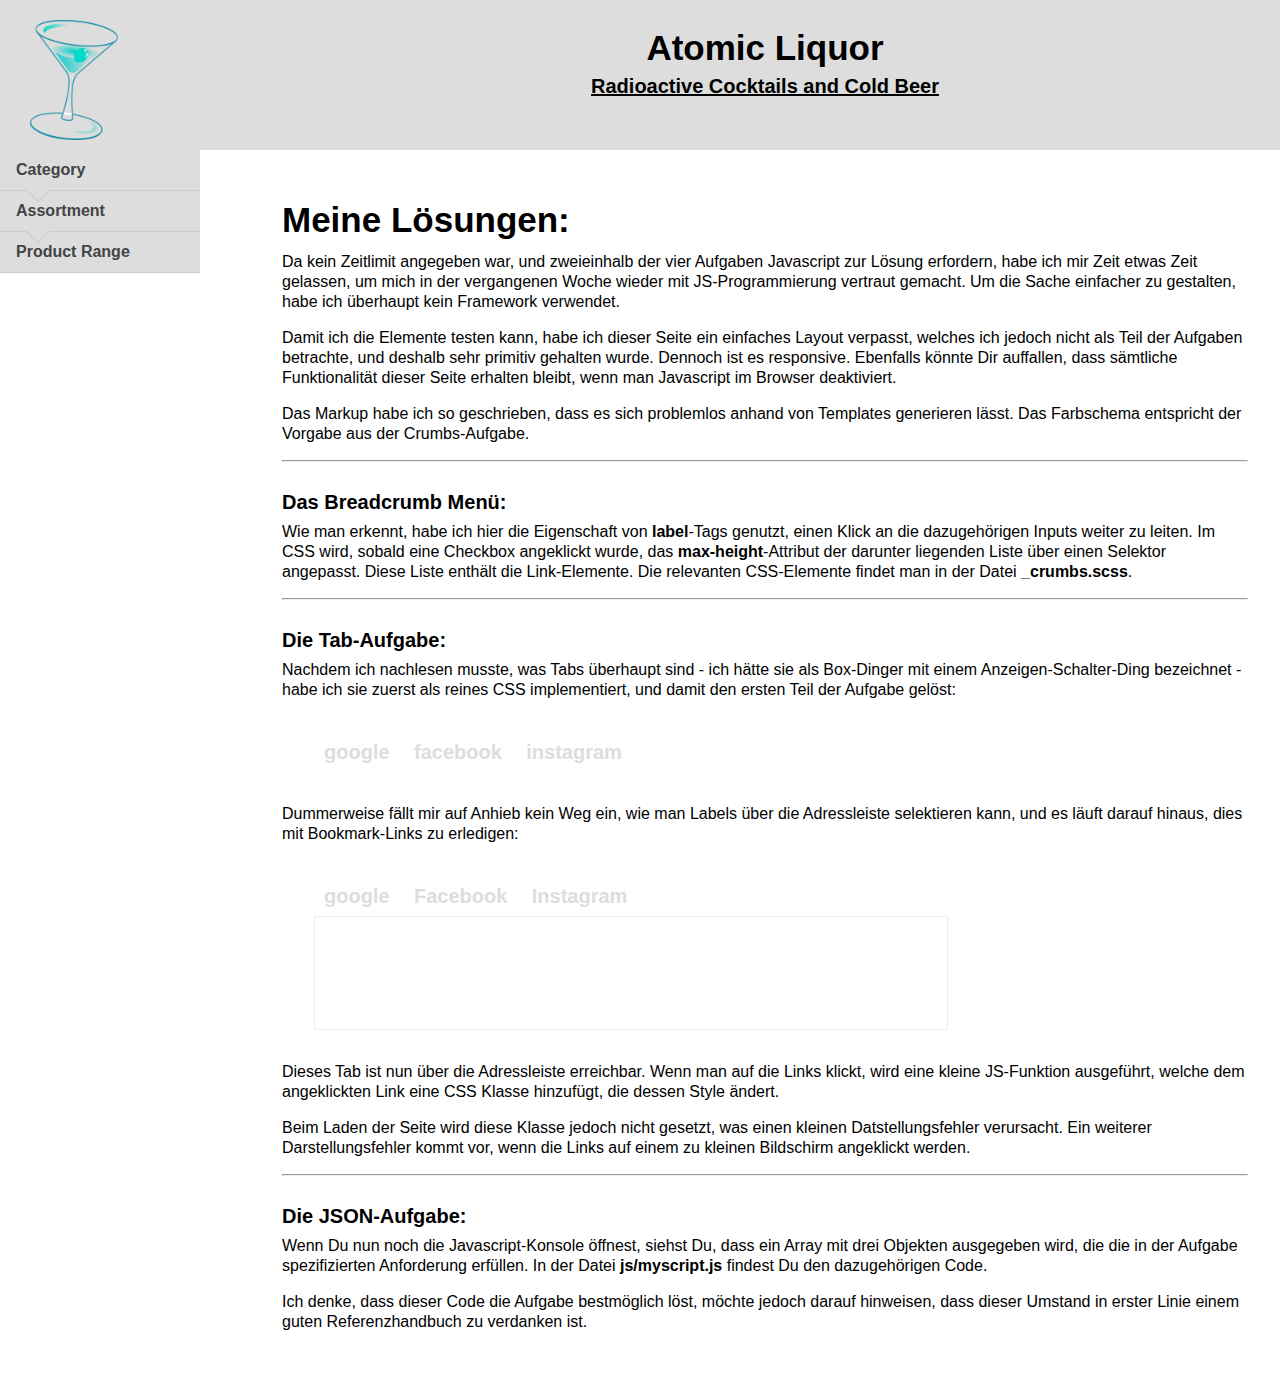
<file: crumbs/index.html>
<!DOCTYPE html>
<html lang="de">
    <head>
        <meta charset="utf-8" />
        <meta name="viewport" content="width=device-width" />
        <link href="css/screen.css" media="screen" rel="stylesheet" type="text/css" />
        <title>Breadcrumb Menu</title>
    </head>
    <body>
        <header id="main-header">
            <h1>Atomic Liquor</h1>
            <h2>Radioactive Cocktails and Cold Beer</h2>
        </header>
        <nav id="navbar">
            <ul id="crumbs">
                <li class="parent">
                    <input type="checkbox" id="cb_1" />
                    <label for="cb_1">Category</label>
                    <div class="triangle"></div>
                    <ul class="children">
                        <li><a href="">Product 1</a></li>
                        <li><a href="">Product 2</a></li>
                        <li><a href="">Product 3</a></li>
                        <li><a href="">Product 4</a></li>
                        <li><a href="">Product 5</a></li>
                        <li><a href="">Product 6</a></li>
                    </ul>
                </li>
                <li class="parent">
                    <input type="checkbox" id="cb_2" />
                    <label for="cb_2">Assortment</label>
                    <div class="triangle"></div>
                    <ul class="children">
                        <li><a href="">Product 1</a></li>
                        <li><a href="">Product 2</a></li>
                        <li><a href="">Product 3</a></li>
                        <li><a href="">Product 4</a></li>
                        <li><a href="">Product 5</a></li>
                        <li><a href="">Product 6</a></li>
                    </ul>
                </li>
                <li class="parent">
                    <input type="checkbox" id="cb_3" />
                    <label for="cb_3">Product Range</label>
                    <ul class="children">
                        <li><a href="">Product 1</a></li>
                        <li><a href="">Product 2</a></li>
                        <li><a href="">Product 3</a></li>
                        <li><a href="">Product 4</a></li>
                        <li><a href="">Product 5</a></li>
                        <li><a href="">Product 6</a></li>
                    </ul>
                </li>
            </ul>
        </nav>

        <main>
            <h1>Meine Lösungen:</h1>
            <p>Da kein Zeitlimit angegeben war, und zweieinhalb der vier Aufgaben Javascript zur Lösung erfordern, habe ich mir Zeit etwas Zeit gelassen, um mich in der vergangenen Woche wieder mit JS-Programmierung vertraut gemacht. Um die Sache einfacher zu gestalten, habe ich überhaupt kein Framework verwendet.</p>
            <p>Damit ich die Elemente testen kann, habe ich dieser Seite ein einfaches Layout verpasst, welches ich jedoch nicht als Teil der Aufgaben betrachte, und deshalb sehr primitiv gehalten wurde. Dennoch ist es responsive. Ebenfalls könnte Dir auffallen, dass sämtliche Funktionalität dieser Seite erhalten bleibt, wenn man Javascript im Browser deaktiviert.</p>
            <p>Das Markup habe ich so geschrieben, dass es sich problemlos anhand von Templates generieren lässt. Das Farbschema entspricht der Vorgabe aus der Crumbs-Aufgabe.</p>

            <hr>

            <h2>Das Breadcrumb Menü:</h2>
            <p>Wie man erkennt, habe ich hier die Eigenschaft von <b>label</b>-Tags genutzt, einen Klick an die dazugehörigen Inputs weiter zu leiten. Im CSS wird, sobald eine Checkbox angeklickt wurde, das <b>max-height</b>-Attribut der darunter liegenden Liste über einen Selektor angepasst. Diese Liste enthält die Link-Elemente. Die relevanten CSS-Elemente findet man in der Datei <b>_crumbs.scss</b>.</p>

            <hr>

            <h2>Die Tab-Aufgabe:</h2>
            <p>Nachdem ich nachlesen musste, was Tabs überhaupt sind - ich hätte sie als Box-Dinger mit einem Anzeigen-Schalter-Ding bezeichnet - habe ich sie zuerst als reines CSS implementiert, und damit den ersten Teil der Aufgabe gelöst:</p>

            <div class="base-tab css-radio-tab">
                <input type="radio" name="tab-name" id="tab-select_1" value="google" />
                <label for="tab-select_1">google</label>
                <input type="radio" name="tab-name" id="tab-select_2" value="facebook" />
                <label for="tab-select_2">facebook</label>
                <input type="radio" name="tab-name" id="tab-select_3" value="instagram" />
                <label for="tab-select_3">instagram</label>
                <section class="display-area">
                    <section id="content-1" class="tab-content">
                        <p>bla bla bla bla bla bla bla bla bla bla bla bla bla bla bla bla bla bla bla bla bla bla bla bla bla bla bla bla bla bla bla bla bla bla bla bla bla bla bla bla bla bla bla bla bla bla bla bla bla bla bla</p>
                        <p>bla bla bla bla bla bla bla bla bla bla bla bla bla bla bla bla bla bla bla bla bla bla bla bla bla bla bla bla bla bla bla bla bla bla bla bla bla bla bla bla bla bla bla bla bla bla bla bla bla bla bla</p>
                    </section>
                    <section id="content-2" class="tab-content">
                        <p>bloblo blo blo blo blo blo blo blo blo blo blo blo blo blo blo blo blo blo blo blo blo blo blo blo blo blo blo blo blo blo  </p>
                        <p>bloblo blo blo blo blo blo blo blo blo blo blo blo blo blo blo blo blo blo blo blo blo blo blo blo blo blo blo blo blo blo  </p>
                    </section>
                    <section id="content-3" class="tab-content">
                        <p>blu blu blu blu blu blu blu blu blu blu blu blu blu blu blu blu blu blu blu blu blu blu blu blu blu blu blu blu blu blu blu blu blu blu blu blu blu blu blu blu blu </p>
                        <p>blu blu blu blu blu blu blu blu blu blu blu blu blu blu blu blu blu blu blu blu blu blu blu blu blu blu blu blu blu blu blu blu blu blu blu blu blu blu blu blu blu </p>
                    </section>
                </section>
            </div>

            <p>Dummerweise fällt mir auf Anhieb kein Weg ein, wie man Labels über die Adressleiste selektieren kann, und es läuft darauf hinaus, dies mit Bookmark-Links zu erledigen:</p>

            <div class="base-tab bookmark-tab">
                <a href="#tab1" class="tablink" onClick="set_active_tablink(this)">google</a>
                <a href="#tab2" class="tablink" onClick="set_active_tablink(this)">Facebook</a>
                <a href="#tab3" class="tablink" onClick="set_active_tablink(this)">Instagram</a>
                <section class="display-area">
                    <section id="tab1" class="tab-content">
                        <p>bla bla bla bla bla bla bla bla bla bla bla bla bla bla bla bla bla bla bla bla bla bla bla bla bla bla bla bla bla bla bla bla bla bla bla bla bla bla bla bla bla bla bla bla bla bla bla bla bla bla bla</p>
                        <p>bla bla bla bla bla bla bla bla bla bla bla bla bla bla bla bla bla bla bla bla bla bla bla bla bla bla bla bla bla bla bla bla bla bla bla bla bla bla bla bla bla bla bla bla bla bla bla bla bla bla bla</p>
                    </section>
                    <section id="tab2" class="tab-content">
                        <p>bloblo blo blo blo blo blo blo blo blo blo blo blo blo blo blo blo blo blo blo blo blo blo blo blo blo blo blo blo blo blo  </p>
                        <p>bloblo blo blo blo blo blo blo blo blo blo blo blo blo blo blo blo blo blo blo blo blo blo blo blo blo blo blo blo blo blo  </p>
                    </section>
                    <section id="tab3" class="tab-content">
                        <p>blu blu blu blu blu blu blu blu blu blu blu blu blu blu blu blu blu blu blu blu blu blu blu blu blu blu blu blu blu blu blu blu blu blu blu blu blu blu blu blu blu </p>
                        <p>blu blu blu blu blu blu blu blu blu blu blu blu blu blu blu blu blu blu blu blu blu blu blu blu blu blu blu blu blu blu blu blu blu blu blu blu blu blu blu blu blu </p>
                    </section>
                </section>
            </div>

            <p>Dieses Tab ist nun über die Adressleiste erreichbar. Wenn man auf die Links klickt, wird eine kleine JS-Funktion ausgeführt, welche dem angeklickten Link eine CSS Klasse hinzufügt, die dessen Style ändert.</p>
            <p>Beim Laden der Seite wird diese Klasse jedoch nicht gesetzt, was einen kleinen Datstellungsfehler verursacht. Ein weiterer Darstellungsfehler kommt vor, wenn die Links auf einem zu kleinen Bildschirm angeklickt werden.</p>

            <hr>

            <h2>Die JSON-Aufgabe:</h2>
            <p>Wenn Du nun noch die Javascript-Konsole öffnest, siehst Du, dass ein Array mit drei Objekten ausgegeben wird, die die in der Aufgabe spezifizierten Anforderung erfüllen. In der Datei <b>js/myscript.js</b> findest Du den dazugehörigen Code.</p>
            <p>Ich denke, dass dieser Code die Aufgabe bestmöglich löst, möchte jedoch darauf hinweisen, dass dieser Umstand in erster Linie einem guten Referenzhandbuch zu verdanken ist.</p>
        </main>
        <script src="js/myscript.js"></script>
        <script src="js/ministuff.js"></script>
    </body>
</html>
</file>
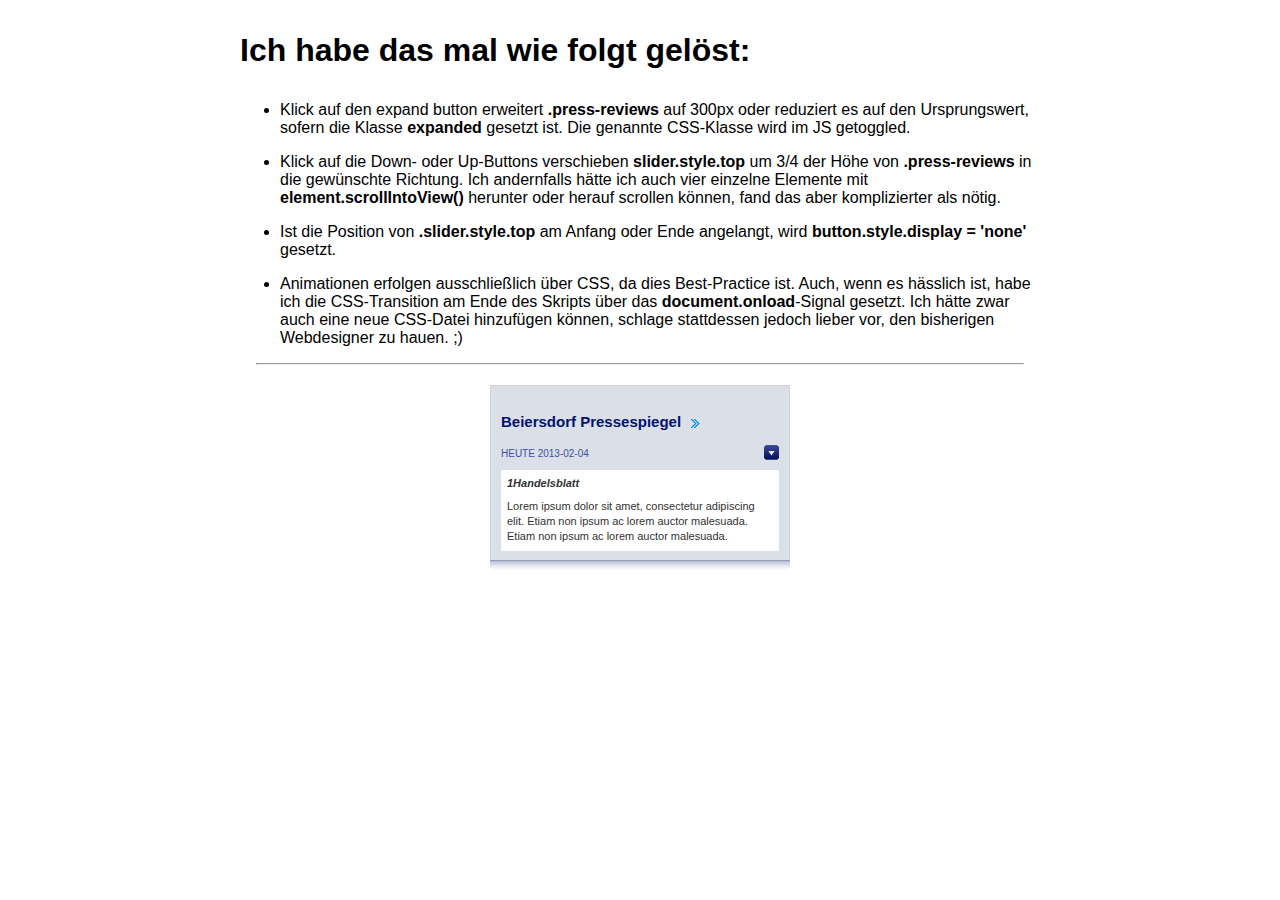
<file: Pressreview/Pressreviews.html>
<!DOCTYPE html>

<html>
<head>
    <title>Pressreview</title>


    <link href="css/normalize.css" rel="stylesheet" />
    <link href="css/all.css" rel="stylesheet" />

    <script src="js/libs/html5.js"></script>
</head>
<body>
    <div style="margin: 1em auto; max-width: 800px;">
        <h1 style="margin: 1em 0;">Ich habe das mal wie folgt gel&ouml;st:</h1>
        <ul>
            <li style="margin-bottom: 1em;">Klick auf den expand button erweitert <b>.press-reviews</b> auf 300px oder reduziert es auf den Ursprungswert, sofern die Klasse <b>expanded</b> gesetzt ist. Die genannte CSS-Klasse wird im JS getoggled.</li>
            <li style="margin-bottom: 1em;">Klick auf die Down- oder Up-Buttons verschieben <b>slider.style.top</b> um 3/4 der H&ouml;he von <b>.press-reviews</b> in die gew&uuml;nschte Richtung. Ich andernfalls h&auml;tte ich auch vier einzelne Elemente mit <b>element.scrollIntoView()</b> herunter oder herauf scrollen k&ouml;nnen, fand das aber komplizierter als n&ouml;tig.</li>
            <li style="margin-bottom: 1em;">Ist die Position von <b>.slider.style.top</b> am Anfang oder Ende angelangt, wird <b>button.style.display = 'none'</b> gesetzt.</li>
            <li style="margin-bottom: 1em;">Animationen erfolgen ausschlie&szlig;lich &uumlber CSS, da dies Best-Practice ist. Auch, wenn es h&auml;sslich ist, habe ich die CSS-Transition am Ende des Skripts &uuml;ber das <b>document.onload</b>-Signal gesetzt. Ich h&auml;tte zwar auch eine neue CSS-Datei hinzuf&uuml;gen k&ouml;nnen, schlage stattdessen jedoch lieber vor, den bisherigen Webdesigner zu hauen. ;)</li>
        </ul>
        <hr style="margin: 1em;">
    </div>

    <section class="press-review-box" data-interval="6000">

        <header>
            <h1><a href="/">Beiersdorf Pressespiegel<span class="icon"></span></a></h1>
            <div class="date">Heute 2013-02-04</div>
            <div class="expand-button"></div>
        </header>

        <div class="press-reviews">
            <div class="slider">
                <article class="press-review">
                    <a href="http://www.handelsblatt.com/themen/Beiersdorf%20AG">
                        <span>
                            <h1>1Handelsblatt</h1>
                            <span>Lorem ipsum dolor sit amet, consectetur adipiscing elit. Etiam non ipsum ac lorem auctor malesuada. Etiam non ipsum ac lorem auctor malesuada.</span>
                        </span>
                    </a>
                </article>
                <article class="press-review">
                    <a href="http://www.wallstreet-online.de/nachricht/5076254-beiersdorf-hochgehebelter-unlimited-turbo-bull" title="Press Review">
                        <span>
                            <h1>2wallstreet:online</h1>
                            <span>Nachfolgend wieder eine Szenarien Hebelzertifikate Vorstellung. Wer in den nächsten Tagen mit wieder steigenden Kursen in den Aktien von Beiersdorf rechnet, kann die erwartete Aufwärtsbewegung mit dem folgenden Zertifikat handeln</span>
                        </span>
                    </a>
                </article>
                <article class="press-review">
                    <a href="http://www.abendblatt.de/hamburg/article112338216/Zehn-neue-Produkte-von-Beiersdorf.html" title="Press Review">
                        <span>
                            <h1>3Abendblatt</h1>
                            <span>Zehn neue Produkte von Beiersdorf</span>
                        </span>
                    </a>
                </article>
                <article class="press-review">
                    <a href="http://www.handelsblatt.com/themen/Beiersdorf%20AG">
                        <span>
                            <h1>4Handelsblatt</h1>
                            <span>Lorem ipsum dolor sit amet, consectetur adipiscing elit. Etiam non ipsum ac lorem auctor malesuada.</span>
                        </span>
                    </a>
                </article>
                <article class="press-review">
                    <a href="http://www.wallstreet-online.de/nachricht/5076254-beiersdorf-hochgehebelter-unlimited-turbo-bull">
                        <span>
                            <h1>5wallstreet:online</h1>
                            <span>Nachfolgend wieder eine Szenarien Hebelzertifikate Vorstellung. Wer in den nächsten Tagen mit wieder steigenden Kursen in den Aktien von Beiersdorf rechnet, kann die erwartete Aufwärtsbewegung mit dem folgenden Zertifikat handeln</span>
                        </span>
                    </a>
                </article>
                <article class="press-review">
                    <a href="http://www.abendblatt.de/hamburg/article112338216/Zehn-neue-Produkte-von-Beiersdorf.html">
                        <span>
                            <h1>6Abendblatt</h1>
                            <span>Zehn neue Produkte von Beiersdorf</span>
                        </span>
                    </a>
                </article>
                <article class="press-review">
                    <a href="http://www.handelsblatt.com/themen/Beiersdorf%20AG">
                        <span>
                            <h1>7Handelsblatt</h1>
                            <span>Lorem ipsum dolor sit amet, consectetur adipiscing elit. Etiam non ipsum ac lorem auctor malesuada.</span>
                        </span>
                    </a>
                </article>
                <article class="press-review">
                    <a href="http://www.wallstreet-online.de/nachricht/5076254-beiersdorf-hochgehebelter-unlimited-turbo-bull">
                        <span>
                            <h1>8wallstreet:online</h1>
                            <span>Nachfolgend wieder eine Szenarien Hebelzertifikate Vorstellung. Wer in den nächsten Tagen mit wieder steigenden Kursen in den Aktien von Beiersdorf rechnet, kann die erwartete Aufwärtsbewegung mit dem folgenden Zertifikat handeln</span>
                        </span>
                    </a>
                </article>
                <article class="press-review">
                    <a href="http://www.abendblatt.de/hamburg/article112338216/Zehn-neue-Produkte-von-Beiersdorf.html">
                        <span>
                            <h1>9Abendblatt</h1>
                            <span>Zehn neue Produkte von Beiersdorf</span>
                        </span>
                    </a>
                </article>
            </div>
        </div>

        <footer>
            <div class="up"></div>
            <div class="down"></div>
            <div class="clear"></div>
        </footer>

        <div class="shadow"></div>
    </section>



    <script src="js/libs/jquery-1.8.3.min.js"></script>
    <script src="js/libs/modernizr.js"></script>

    <script src="js/pressreview.js"></script>

</body>
</html>
</file>
<file: crumbs/css/screen.css>
html,body,div,span,applet,object,iframe,h1,h2,h3,h4,h5,h6,p,blockquote,pre,a,abbr,acronym,address,big,cite,code,del,dfn,em,img,ins,kbd,q,s,samp,small,strike,strong,sub,sup,tt,var,b,u,i,center,dl,dt,dd,ol,ul,li,fieldset,form,label,legend,table,caption,tbody,tfoot,thead,tr,th,td,article,aside,canvas,details,embed,figure,figcaption,footer,header,hgroup,menu,nav,output,ruby,section,summary,time,mark,audio,video{margin:0;padding:0;border:0;font:inherit;font-size:100%;vertical-align:baseline}html{line-height:1}ol,ul{list-style:none}table{border-collapse:collapse;border-spacing:0}caption,th,td{text-align:left;font-weight:normal;vertical-align:middle}q,blockquote{quotes:none}q:before,q:after,blockquote:before,blockquote:after{content:"";content:none}a img{border:none}article,aside,details,figcaption,figure,footer,header,hgroup,main,menu,nav,section,summary{display:block}.base-tab{margin:2em}.base-tab .display-area{padding:1em;border:solid thin #eee;min-height:5em;max-width:600px;display:none}.base-tab .display-area .tab-content{display:none;overflow:hidden}.css-radio-tab input[type="radio"]{display:none}.css-radio-tab input[type="radio"]+label{color:#ddd}.css-radio-tab input[type="radio"]+label:hover{color:#ccc}.css-radio-tab input[type="radio"]:checked+label{position:relative;bottom:-1px;color:#444;background-color:white;border:thin solid #eee;border-top:thick solid #eee;border-bottom:none;z-index:2}.css-radio-tab #tab-select_1:checked ~ .display-area{display:table}.css-radio-tab #tab-select_1:checked ~ .display-area>#content-1{display:block;max-height:500px}.css-radio-tab #tab-select_2:checked ~ .display-area{display:table}.css-radio-tab #tab-select_2:checked ~ .display-area>#content-2{display:block;max-height:500px}.css-radio-tab #tab-select_3:checked ~ .display-area{display:table}.css-radio-tab #tab-select_3:checked ~ .display-area>#content-3{display:block;max-height:500px}.css-radio-tab label{display:inline-block;font-size:20px;line-height:40px;font-weight:bold;padding:0 10px}.bookmark-tab .display-area{display:block}.bookmark-tab .tablink{display:inline-block;font-size:20px;line-height:40px;font-weight:bold;padding:0 10px;color:#ddd;text-decoration:none}.bookmark-tab .tablink:hover{color:#ccc}.bookmark-tab .tablink-active{position:relative;bottom:-1px;color:#444;background-color:white;border:thin solid #eee;border-top:thick solid #eee;border-bottom:none;z-index:2}.bookmark-tab .tablink-active:hover{color:#444}.bookmark-tab #tab1,.bookmark-tab #tab2,.bookmark-tab #tab3{display:none}.bookmark-tab #tab1:target{display:block}.bookmark-tab #tab2:target{display:block}.bookmark-tab #tab3:target{display:block}@media only screen and (max-width: 600px){.base-tab{margin:2em 1em}.base-tab label,.base-tab .tablink{display:block;border:thin solid #eee;border-top:none;text-align:center}.base-tab label:first-of-type,.base-tab .tablink:first-of-type{border-top:thin solid #eee}.base-tab .tablink{bottom:0;border:thin solid #eee;border-top:none}.base-tab .tablink:first-of-type{border-top:thin solid #eee}.base-tab .tablink:last-of-type{border-bottom:none}.base-tab input[type="radio"]:checked+label{bottom:0;border:thin solid #eee;border-top:none}.base-tab input[type="radio"]:checked+label:first-of-type{border-top:thin solid #eee}.base-tab input[type="radio"]:checked+label:last-of-type{border-bottom:none}}#navbar{float:left;margin:0 2em 1em 0;width:200px;font-size:16px}#navbar #crumbs ul li{padding-left:1em}#navbar #crumbs .parent{position:relative;background-color:#ddd}#navbar #crumbs .parent input[type="checkbox"]{position:absolute;opacity:0}#navbar #crumbs .parent input[type="checkbox"]:checked ~ .children{max-height:100vh}#navbar #crumbs .parent input[type="checkbox"]:checked ~ label{background-color:#eee;color:#77e}#navbar #crumbs .parent input[type="checkbox"]:checked ~ .triangle{background-color:#eee}#navbar #crumbs .parent label{transition:all 0.5s ease;display:block;line-height:40px;font-weight:bold;color:#444;border-bottom:solid thin #ccc;padding-left:1em}#navbar #crumbs .parent .triangle{transition:all 0.5s ease;position:absolute;transform:rotate(45deg);background-color:#ddd;border-bottom:solid thin #ccc;border-right:solid thin #ccc;height:15px;width:15px;border-top:0;border-left:0;top:33px;left:30px;z-index:10}#navbar #crumbs .parent .children{transition:all 0.5s ease;max-height:0;overflow:hidden}#navbar #crumbs .parent .children li{background-color:white;border-bottom:solid thin #eee;font-weight:200;line-height:40px}#navbar #crumbs .parent .children li a{color:#444;text-decoration:none}body{font-family:Arial, Helvetica, sans-serif;min-height:100vh;min-width:300px}h1{font-size:35px;font-weight:bold;margin-bottom:15px;margin-top:20px}h2{font-size:20px;font-weight:bold;margin-bottom:10px;margin-top:30px}p{font-size:16px;line-height:20px;margin-bottom:16px}b{font-weight:bold}pre{font-family:monospace;margin-left:2em}.unordered-list{padding-left:1em;list-style-type:circle}#main-header{min-height:130px;padding:10px;background-color:#ddd;background-image:url("../img/logo.png");background-repeat:no-repeat;background-size:auto 80%;background-position:30px 20px}#main-header h1,#main-header h2{text-align:center;margin-left:250px}#main-header h1{margin-bottom:0.3em}#main-header h2{margin-top:0;text-decoration:underline}main{max-width:1300px;margin-left:250px;padding:2em}@media only screen and (max-width: 768px){#main-header h1,#main-header h2{margin-left:150px}#navbar{float:none;margin:0;width:100%;text-align:center}main{margin:0}}@media only screen and (max-width: 470px){#main-header #main-logo{background-size:30% auto}}
</file>
<file: Pressreview/css/all.css>
﻿/* all.less */
/* glue: 0.2.8.1 hash: 9087d163b1 */
.bdfintranet-sprite-shadow-big,
.bdfintranet-sprite-shadow-large,
.bdfintranet-sprite-shadow-medium,
.bdfintranet-sprite-search-shadow-long,
.bdfintranet-sprite-search-long,
.bdfintranet-sprite-bubble-pointer,
.bdfintranet-sprite-shadow-small,
.bdfintranet-sprite-arrow-up-big-on,
.bdfintranet-sprite-arrow-up-big-off,
.bdfintranet-sprite-arrow-down-big-on,
.bdfintranet-sprite-arrow-down-big-off,
.bdfintranet-sprite-button-big-on,
.bdfintranet-sprite-button-big-off,
.bdfintranet-sprite-button-small-on,
.bdfintranet-sprite-button-small-off,
.bdfintranet-sprite-arrow-right,
.bdfintranet-sprite-arrow-up-small-on,
.bdfintranet-sprite-arrow-up-small-off,
.bdfintranet-sprite-arrow-down-small-on,
.bdfintranet-sprite-arrow-down-small-off,
.bdfintranet-sprite-arrow-blue-right {
  background-image: url('../img/sprite.png');
  background-repeat: no-repeat;
}
.bdfintranet-sprite-shadow-big {
  background-position: 0px 0px;
  width: 620px;
  height: 11px;
}
.bdfintranet-sprite-shadow-large {
  background-position: 0px -11px;
  width: 535px;
  height: 11px;
}
.bdfintranet-sprite-shadow-medium {
  background-position: 0px -22px;
  width: 300px;
  height: 11px;
}
.bdfintranet-sprite-search-shadow-long {
  background-position: -300px -22px;
  width: 300px;
  height: 2px;
}
.bdfintranet-sprite-search-long {
  background-position: 0px -33px;
  width: 300px;
  height: 31px;
}
.bdfintranet-sprite-newsbarometer-pointer {
  background-position: -300px -24px;
  width: 280px;
  height: 5px;
}
.bdfintranet-sprite-bubble-pointer {
  background-position: -300px -33px;
  width: 280px;
  height: 16px;
}
.bdfintranet-sprite-shadow-small {
  background-position: -300px -49px;
  width: 220px;
  height: 11px;
}
.bdfintranet-sprite-search-small {
  background-position: 0px -64px;
  width: 220px;
  height: 31px;
}
.bdfintranet-sprite-search-shadow-small {
  background-position: -300px -29px;
  width: 220px;
  height: 2px;
}
.bdfintranet-sprite-stage-pager-pointer {
  background-position: -220px -64px;
  width: 200px;
  height: 10px;
}
.bdfintranet-sprite-arrow-up-big-on {
  background-position: -220px -74px;
  width: 135px;
  height: 15px;
}
.bdfintranet-sprite-arrow-up-big-off {
  background-position: -355px -74px;
  width: 135px;
  height: 15px;
}
.bdfintranet-sprite-arrow-down-big-on {
  background-position: 0px -95px;
  width: 135px;
  height: 15px;
}
.bdfintranet-sprite-arrow-down-big-off {
  background-position: -135px -95px;
  width: 135px;
  height: 15px;
}
.bdfintranet-sprite-button-big-on {
  background-position: 0px -110px;
  width: 120px;
  height: 25px;
}
.bdfintranet-sprite-button-big-off {
  background-position: -120px -110px;
  width: 120px;
  height: 25px;
}
.bdfintranet-sprite-bdf-logo-big {
  background-position: 0px -135px;
  width: 98px;
  height: 35px;
}
.bdfintranet-sprite-bdf-logo {
  background-position: -240px -110px;
  width: 53px;
  height: 19px;
}
.bdfintranet-sprite-button-small-on {
  background-position: -98px -135px;
  width: 51px;
  height: 25px;
}
.bdfintranet-sprite-button-small-off {
  background-position: -149px -135px;
  width: 51px;
  height: 25px;
}
.bdfintranet-sprite-arrow-right {
  background-position: 0px -170px;
  width: 30px;
  height: 29px;
}
.bdfintranet-sprite-print-on {
  background-position: -30px -170px;
  width: 27px;
  height: 27px;
}
.bdfintranet-sprite-print-off {
  background-position: -57px -170px;
  width: 27px;
  height: 27px;
}
.bdfintranet-sprite-icon-6-on {
  background-position: -84px -170px;
  width: 27px;
  height: 27px;
}
.bdfintranet-sprite-icon-6-off {
  background-position: -111px -170px;
  width: 27px;
  height: 27px;
}
.bdfintranet-sprite-icon-5-on {
  background-position: -138px -170px;
  width: 27px;
  height: 27px;
}
.bdfintranet-sprite-icon-5-off {
  background-position: -165px -170px;
  width: 27px;
  height: 27px;
}
.bdfintranet-sprite-icon-4-on {
  background-position: -192px -170px;
  width: 27px;
  height: 27px;
}
.bdfintranet-sprite-icon-4-off {
  background-position: -219px -170px;
  width: 27px;
  height: 27px;
}
.bdfintranet-sprite-icon-3-on {
  background-position: -246px -170px;
  width: 27px;
  height: 27px;
}
.bdfintranet-sprite-icon-3-off {
  background-position: -273px -170px;
  width: 27px;
  height: 27px;
}
.bdfintranet-sprite-icon-2-on {
  background-position: -300px -170px;
  width: 27px;
  height: 27px;
}
.bdfintranet-sprite-icon-2-off {
  background-position: -327px -170px;
  width: 27px;
  height: 27px;
}
.bdfintranet-sprite-icon-1-on {
  background-position: -354px -170px;
  width: 27px;
  height: 27px;
}
.bdfintranet-sprite-icon-1-off {
  background-position: -381px -170px;
  width: 27px;
  height: 27px;
}
.bdfintranet-sprite-heart-on {
  background-position: -408px -170px;
  width: 27px;
  height: 27px;
}
.bdfintranet-sprite-heart-off {
  background-position: -435px -170px;
  width: 27px;
  height: 27px;
}
.bdfintranet-sprite-list-button-6 {
  background-position: -200px -135px;
  width: 21px;
  height: 21px;
}
.bdfintranet-sprite-list-button-5 {
  background-position: -221px -135px;
  width: 21px;
  height: 21px;
}
.bdfintranet-sprite-list-button-4 {
  background-position: -242px -135px;
  width: 21px;
  height: 21px;
}
.bdfintranet-sprite-list-button-3 {
  background-position: -263px -135px;
  width: 21px;
  height: 21px;
}
.bdfintranet-sprite-list-button-2 {
  background-position: -284px -135px;
  width: 21px;
  height: 21px;
}
.bdfintranet-sprite-list-button-1 {
  background-position: -305px -135px;
  width: 21px;
  height: 21px;
}
.bdfintranet-sprite-arrow-up-small-on {
  background-position: -580px -33px;
  width: 15px;
  height: 15px;
}
.bdfintranet-sprite-arrow-up-small-off {
  background-position: -595px -33px;
  width: 15px;
  height: 15px;
}
.bdfintranet-sprite-arrow-down-small-on {
  background-position: -490px -74px;
  width: 15px;
  height: 15px;
}
.bdfintranet-sprite-arrow-down-small-off {
  background-position: -505px -74px;
  width: 15px;
  height: 15px;
}
.bdfintranet-sprite-home-icon {
  background-position: -535px -11px;
  width: 13px;
  height: 10px;
}
.bdfintranet-sprite-heart {
  background-position: -548px -11px;
  width: 10px;
  height: 9px;
}
.bdfintranet-sprite-arrow-blue-right {
  background-position: -558px -11px;
  width: 9px;
  height: 9px;
}
.bdfintranet-sprite-link-list-arrow {
  background-position: -567px -11px;
  width: 4px;
  height: 4px;
}
/*grid.less*/body {
  width: 100%;
  *zoom: 1;
}
body:before,
body:after {
  content: "";
  display: table;
}
body:after {
  clear: both;
}
.fix-glue-repeat {
  width: auto;
  background-repeat: repeat-x;
}
/*common.less*/
/*begin reset*/
h1,
h2,
h3,
h4,
h5,
h6,
blockquote,
abbr[title],
p,
pre dl,
menu,
ol,
ul,
dd,
fieldset {
  border: 0 none;
  margin: 0;
}
aside ul,
.stage ul,
nav ul {
  list-style: none;
  list-style-image: none;
  padding-left: 0;
}
/*end reset*/
a {
  text-decoration: none;
  display: inline-block;
}
a:focus {
  outline: none;
}
strong {
  font-weight: bold;
}
i {
  display: inline-block;
  font-style: italic;
  margin-bottom: 8px;
}
.clear {
  clear: both;
}
.button {
  -webkit-border-radius: 2px;
  -moz-border-radius: 2px;
  border-radius: 2px;
  background: #fcfcfc;
  /* Old browsers */

  background: -moz-linear-gradient(top, #3aa5ee 0, #0570b9 100%);
  /* FF3.6+ */

  background: -webkit-gradient(linear, left top, left bottom, color-stop(0, #3aa5ee), color-stop(100%, #0570b9));
  /* Chrome,Safari4+ */

  background: -webkit-linear-gradient(top, #3aa5ee 0, #0570b9 100%);
  /* Chrome10+,Safari5.1+ */

  background: -o-linear-gradient(top, #3aa5ee 0, #0570b9 100%);
  /* Opera 11.10+ */

  background: -ms-linear-gradient(top, #3aa5ee 0, #0570b9 100%);
  /* IE10+ */

  background: linear-gradient(to bottom, #3aa5ee 0, #0570b9 100%);
  /* W3C */

  filter: progid:DXImageTransform.Microsoft.gradient(startColorstr=#3aa5ee, endColorstr=#0570b9, GradientType=0);
  /* IE6-9 */

  font-family: Helvetica, sans-serif;
  font-size: 11px;
  line-height: 1.2em;
  color: white;
  font-weight: bold;
  padding: 6px 32px 6px 32px;
}
.button:hover {
  background: #fcfcfc;
  /* Old browsers */

  background: -moz-linear-gradient(top, #3695d4 0, #0160a0 100%);
  /* FF3.6+ */

  background: -webkit-gradient(linear, left top, left bottom, color-stop(0, #3695d4), color-stop(100%, #0160a0));
  /* Chrome,Safari4+ */

  background: -webkit-linear-gradient(top, #3695d4 0, #0160a0 100%);
  /* Chrome10+,Safari5.1+ */

  background: -o-linear-gradient(top, #3695d4 0, #0160a0 100%);
  /* Opera 11.10+ */

  background: -ms-linear-gradient(top, #3695d4 0, #0160a0 100%);
  /* IE10+ */

  background: linear-gradient(to bottom, #3695d4 0, #0160a0 100%);
  /* W3C */

  filter: progid:DXImageTransform.Microsoft.gradient(startColorstr=#3695d4, endColorstr=#0160a0, GradientType=0);
  /* IE6-9 */

}
.shadow {
  left: -1px;
  position: absolute;
  right: -1px;
}
.press-review-box {
  background-color: #dadfe8;
  border: 1px solid #d5d5d5;
  margin:20px auto;
  padding: 12px 10px 9px;
  position: relative;
  width: 278px;
}
.press-review-box header {
  -webkit-touch-callout: none;
  -webkit-user-select: none;
  -khtml-user-select: none;
  -moz-user-select: none;
  -ms-user-select: none;
  user-select: none;
  margin-bottom: 10px;
  position: relative;
}
.press-review-box header h1 {
  margin-bottom: 13px;
}
.press-review-box header h1 a {
  font-family: Helvetica, sans-serif;
  font-size: 15px;
  line-height: 1.2em;
  color: #00136f;
}
.press-review-box header h1 a:hover {
  color: #058de9;
}
.press-review-box header h1 a .icon {
  background-image: url('../img/sprite.png');
  background-repeat: no-repeat;
  background-position: -558px -11px;
  width: 9px;
  height: 9px;
  display: inline-block;
  margin-left: 10px;
  vertical-align: middle;
}
.press-review-box header .date {
  font-family: Arial, sans-serif;
  font-size: 10px;
  line-height: 1.2em;
  color: #4050a0;
  text-transform: uppercase;
}
.press-review-box header .expand-button {
  background-image: url('../img/sprite.png');
  background-repeat: no-repeat;
  background-position: -505px -74px;
  width: 15px;
  height: 15px;
  bottom: 0;
  cursor: pointer;
  position: absolute;
  right: 0;
}
.press-review-box header .expand-button:hover {
  background-image: url('../img/sprite.png');
  background-repeat: no-repeat;
  background-position: -490px -74px;
  width: 15px;
  height: 15px;
}
.press-review-box header .expand-button.expanded {
  background-image: url('../img/sprite.png');
  background-repeat: no-repeat;
  background-position: -595px -33px;
  width: 15px;
  height: 15px;
}
.press-review-box header .expand-button.expanded:hover {
  background-image: url('../img/sprite.png');
  background-repeat: no-repeat;
  background-position: -580px -33px;
  width: 15px;
  height: 15px;
}
.press-review-box .press-reviews {
  background-color: white;
  height: 81px;
  overflow: hidden;
  position: relative;
}
.press-review-box .press-reviews * {
  font-family: Helvetica, sans-serif;
  font-size: 11px;
  line-height: 15px;
  color: #323232;
}
.press-review-box .press-reviews .slider {
  position: absolute;
  top: 0;
}
.press-review-box .press-reviews article {
  border-bottom: 1px solid #dadfe8;
  overflow: hidden;
}
.press-review-box .press-reviews article a {
  display: block;
  height: 69px;
  overflow: hidden;
  padding: 6px;
}
.press-review-box .press-reviews article a > span {
  display: block;
  height: 69px;
  overflow: hidden;
}
.press-review-box .press-reviews article a:hover {
  background-color: #e9eaf0;
}
.press-review-box .press-reviews article a h1 {
  font-style: italic;
  margin-bottom: 8px;
}
.press-review-box footer {
  -webkit-touch-callout: none;
  -webkit-user-select: none;
  -khtml-user-select: none;
  -moz-user-select: none;
  -ms-user-select: none;
  user-select: none;
  display: none;
  background-color: transparent;
  padding-top: 10px;
}
.press-review-box footer .up {
  background-image: url('../img/sprite.png');
  background-repeat: no-repeat;
  background-position: -355px -74px;
  width: 135px;
  height: 15px;
  float: left;
}
.press-review-box footer .up:hover {
  background-image: url('../img/sprite.png');
  background-repeat: no-repeat;
  background-position: -220px -74px;
  width: 135px;
  height: 15px;
}
.press-review-box footer .down {
  background-image: url('../img/sprite.png');
  background-repeat: no-repeat;
  background-position: -135px -95px;
  width: 135px;
  height: 15px;
  float: right;
}
.press-review-box footer .down:hover {
  background-image: url('../img/sprite.png');
  background-repeat: no-repeat;
  background-position: 0px -95px;
  width: 135px;
  height: 15px;
}
.press-review-box .shadow {
  background-image: url('../img/sprite.png');
  background-repeat: no-repeat;
  background-position: 0px -22px;
  width: 300px;
  bottom: -11px;
  height: 11px;
}
</file>
